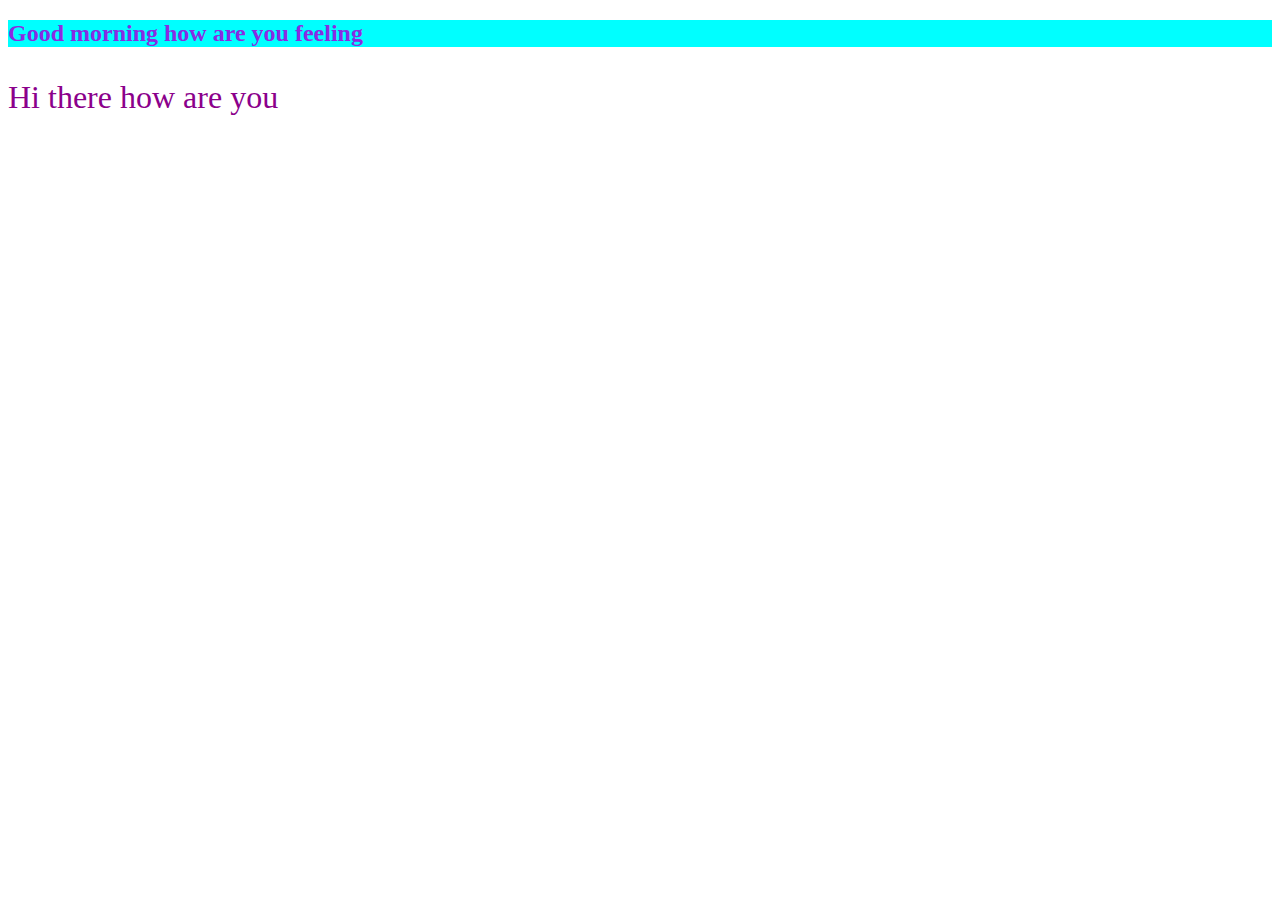
<file: post/templates/index.html>
<!DOCTYPE html>
<html lang="en">
<head>
    <meta charset="UTF-8">
    <title>Title</title>
</head>
<body>

     <h2 style="color: blueviolet; background: aqua">Good morning how are you feeling</h2>
     <p style="color: darkmagenta; font-size: 2rem">Hi there how are you</p>

</body>
</html>
</file>
